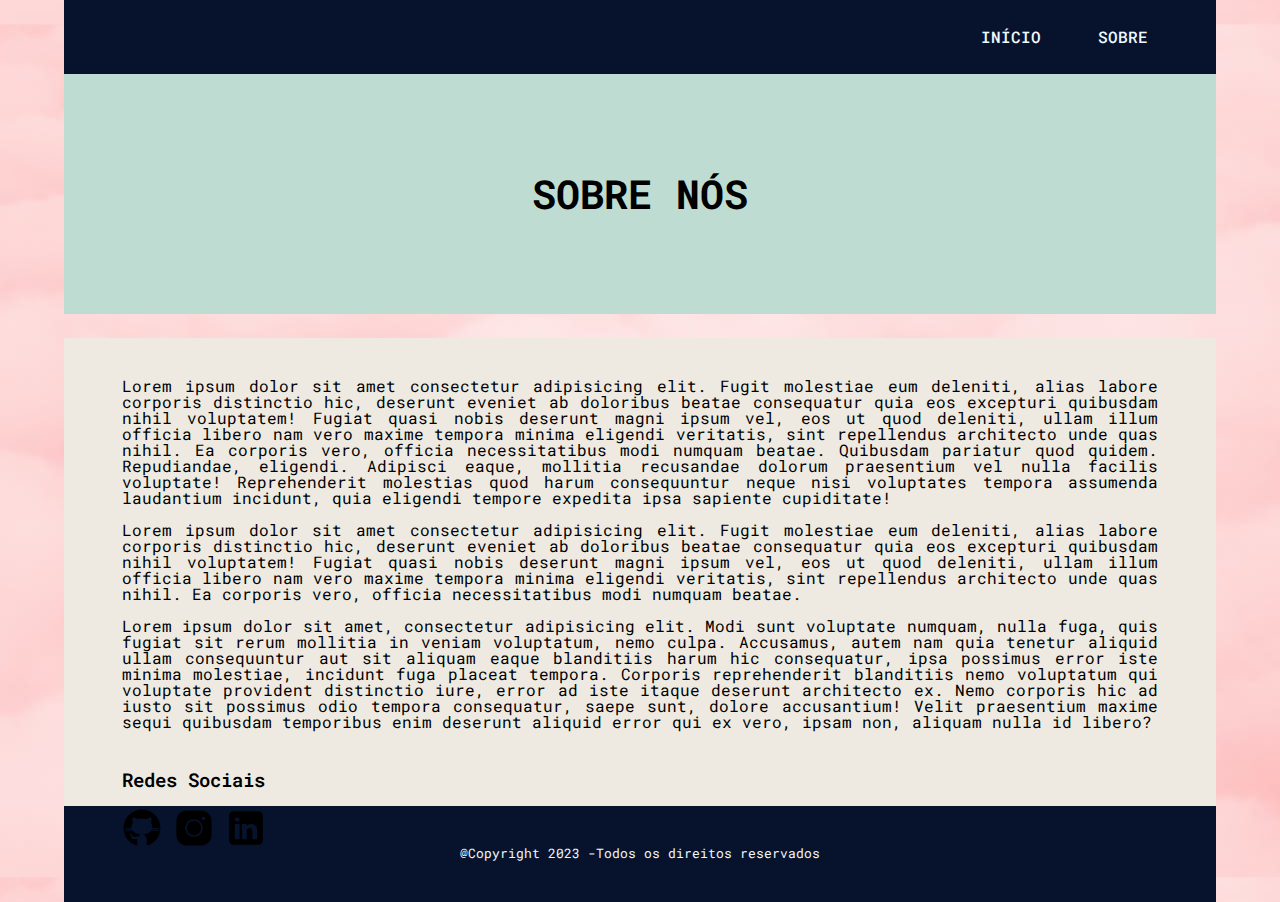
<file: sobre.html>
<!DOCTYPE html>
<html lang="pt-br">
<head>
    <meta charset="UTF-8">
    <meta name="viewport" content="width=device-width, initial-scale=1.0">
    <title>Sobre Nós</title>

    <link rel="stylesheet" href="assents/css/reset.css">
    <link rel="stylesheet" href="assents/css/sobre.css">
    <link rel="stylesheet" href="assents/css/style.css">
    <link rel="stylesheet" href="assents/css/nav.css">
    <link rel="stylesheet" href="assents/css/cabecalho.css">
    <link rel="stylesheet" href="assents/css/principal.css">
    <link rel="stylesheet" href="assents/css/rodape.css">

    <link rel="preconnect" href="https://fonts.googleapis.com">
    <link rel="preconnect" href="https://fonts.gstatic.com" crossorigin>
    <link href="https://fonts.googleapis.com/css2?family=Fira+Sans:ital,wght@0,100;0,200;0,300;0,400;0,500;0,700;0,900;1,100;1,200&family=Roboto+Mono:wght@100;200;300;400;500;600;700&display=swap" rel="stylesheet">

</head>
<body>
    <nav>
        <ul class="nav-indices">
            <li><a class="nav-links" href="index.html">Início</a></li>
            <li><a class="nav-links" href="sobre.html">Sobre</a></li>
        </ul>
    </nav>
    <header class="cabecalho">
        <h1 class="cabecalho-titulo">Sobre Nós</h1>
    </header>
        <main>
               <section class="sobre">
                    <p class="resumo">
                        Lorem ipsum dolor sit amet consectetur adipisicing elit. Fugit molestiae eum deleniti, alias labore corporis distinctio hic, deserunt eveniet ab doloribus beatae consequatur quia eos excepturi quibusdam nihil voluptatem! Fugiat quasi nobis deserunt magni ipsum vel, eos ut quod deleniti, ullam illum officia libero nam vero maxime tempora minima eligendi veritatis, sint repellendus architecto unde quas nihil. Ea corporis vero, officia necessitatibus modi numquam beatae. Quibusdam pariatur quod quidem. Repudiandae, eligendi. Adipisci eaque, mollitia recusandae dolorum praesentium vel nulla facilis voluptate! Reprehenderit molestias quod harum consequuntur neque nisi voluptates tempora assumenda laudantium incidunt, quia eligendi tempore expedita ipsa sapiente cupiditate!</p>

                    <p class="resumo">
                        Lorem ipsum dolor sit amet consectetur adipisicing elit. Fugit molestiae eum deleniti, alias labore corporis distinctio hic, deserunt eveniet ab doloribus beatae consequatur quia eos excepturi quibusdam nihil voluptatem! Fugiat quasi nobis deserunt magni ipsum vel, eos ut quod deleniti, ullam illum officia libero nam vero maxime tempora minima eligendi veritatis, sint repellendus architecto unde quas nihil. Ea corporis vero, officia necessitatibus modi numquam beatae. </p>

                    <p class="resumo">
                        Lorem ipsum dolor sit amet, consectetur adipisicing elit. Modi sunt voluptate numquam, nulla fuga, quis fugiat sit rerum mollitia in veniam voluptatum, nemo culpa. Accusamus, autem nam quia tenetur aliquid ullam consequuntur aut sit aliquam eaque blanditiis harum hic consequatur, ipsa possimus error iste minima molestiae, incidunt fuga placeat tempora. Corporis reprehenderit blanditiis nemo voluptatum qui voluptate provident distinctio iure, error ad iste itaque deserunt architecto ex. Nemo corporis hic ad iusto sit possimus odio tempora consequatur, saepe sunt, dolore accusantium! Velit praesentium maxime sequi quibusdam temporibus enim deserunt aliquid error qui ex vero, ipsam non, aliquam nulla id libero?
                    </p>

                    <div class="redes-sociais">
                        <h3 class="redes-sociais-titulo">Redes Sociais</h3>
                        <ul class="redes-sociais-lista">
                            <li class="redes-sociais-itens"><a href="https://github.com
                                " target="_blank">
                                <svg xmlns="http://www.w3.org/2000/svg" x="0px" y="0px" width="40" height="40" viewBox="0 0 50 50">
                                <path d="M17.791,46.836C18.502,46.53,19,45.823,19,45v-5.4c0-0.197,0.016-0.402,0.041-0.61C19.027,38.994,19.014,38.997,19,39 c0,0-3,0-3.6,0c-1.5,0-2.8-0.6-3.4-1.8c-0.7-1.3-1-3.5-2.8-4.7C8.9,32.3,9.1,32,9.7,32c0.6,0.1,1.9,0.9,2.7,2c0.9,1.1,1.8,2,3.4,2 c2.487,0,3.82-0.125,4.622-0.555C21.356,34.056,22.649,33,24,33v-0.025c-5.668-0.182-9.289-2.066-10.975-4.975 c-3.665,0.042-6.856,0.405-8.677,0.707c-0.058-0.327-0.108-0.656-0.151-0.987c1.797-0.296,4.843-0.647,8.345-0.714 c-0.112-0.276-0.209-0.559-0.291-0.849c-3.511-0.178-6.541-0.039-8.187,0.097c-0.02-0.332-0.047-0.663-0.051-0.999 c1.649-0.135,4.597-0.27,8.018-0.111c-0.079-0.5-0.13-1.011-0.13-1.543c0-1.7,0.6-3.5,1.7-5c-0.5-1.7-1.2-5.3,0.2-6.6 c2.7,0,4.6,1.3,5.5,2.1C21,13.4,22.9,13,25,13s4,0.4,5.6,1.1c0.9-0.8,2.8-2.1,5.5-2.1c1.5,1.4,0.7,5,0.2,6.6c1.1,1.5,1.7,3.2,1.6,5 c0,0.484-0.045,0.951-0.11,1.409c3.499-0.172,6.527-0.034,8.204,0.102c-0.002,0.337-0.033,0.666-0.051,0.999 c-1.671-0.138-4.775-0.28-8.359-0.089c-0.089,0.336-0.197,0.663-0.325,0.98c3.546,0.046,6.665,0.389,8.548,0.689 c-0.043,0.332-0.093,0.661-0.151,0.987c-1.912-0.306-5.171-0.664-8.879-0.682C35.112,30.873,31.557,32.75,26,32.969V33 c2.6,0,5,3.9,5,6.6V45c0,0.823,0.498,1.53,1.209,1.836C41.37,43.804,48,35.164,48,25C48,12.318,37.683,2,25,2S2,12.318,2,25 C2,35.164,8.63,43.804,17.791,46.836z"></path>
                            </svg></a></li>
                            <li><a href="https://www.instagram.com/" target="_blank">
                                <svg xmlns="http://www.w3.org/2000/svg" x="0px" y="0px" width="40" height="40" viewBox="0 0 50 50">
                                <path d="M 16 3 C 8.83 3 3 8.83 3 16 L 3 34 C 3 41.17 8.83 47 16 47 L 34 47 C 41.17 47 47 41.17 47 34 L 47 16 C 47 8.83 41.17 3 34 3 L 16 3 z M 37 11 C 38.1 11 39 11.9 39 13 C 39 14.1 38.1 15 37 15 C 35.9 15 35 14.1 35 13 C 35 11.9 35.9 11 37 11 z M 25 14 C 31.07 14 36 18.93 36 25 C 36 31.07 31.07 36 25 36 C 18.93 36 14 31.07 14 25 C 14 18.93 18.93 14 25 14 z M 25 16 C 20.04 16 16 20.04 16 25 C 16 29.96 20.04 34 25 34 C 29.96 34 34 29.96 34 25 C 34 20.04 29.96 16 25 16 z"></path>
                            </svg></a></li>
                            <li><a href="https://www.linkedin.com" target="_blank">
                                <svg xmlns="http://www.w3.org/2000/svg" x="0px" y="0px" width="40" height="40" viewBox="0 0 50 50">
                                    <path d="M41,4H9C6.24,4,4,6.24,4,9v32c0,2.76,2.24,5,5,5h32c2.76,0,5-2.24,5-5V9C46,6.24,43.76,4,41,4z M17,20v19h-6V20H17z M11,14.47c0-1.4,1.2-2.47,3-2.47s2.93,1.07,3,2.47c0,1.4-1.12,2.53-3,2.53C12.2,17,11,15.87,11,14.47z M39,39h-6c0,0,0-9.26,0-10 c0-2-1-4-3.5-4.04h-0.08C27,24.96,26,27.02,26,29c0,0.91,0,10,0,10h-6V20h6v2.56c0,0,1.93-2.56,5.81-2.56 c3.97,0,7.19,2.73,7.19,8.26V39z"></path>
                                </svg>
                            </a></li>
                        </ul>
                    </div>
                    
                </section>
        </main>
    <footer>
        <p class="copyright">@Copyright 2023 -Todos os direitos reservados</p>
    </footer>
    
</body>
</html>
</file>
<file: assents/css/sobre.css>
.sobre {
    height: calc(100vh - 31rem);
    margin: 0 auto;
    padding: 2rem;
    width: 90%;
    
}
.resumo {
    text-align: justify;
    padding: 0.5rem 0;

}

.redes-sociais-titulo {
    color: rgb(0, 0, 0);
    font-size: 1.2rem;
    font-weight: 600;
    margin: 2rem 0 1.2rem 0;
}

.redes-sociais-lista {
    display: flex;
    justify-content: space-between;
    width: 9rem;
}
</file>
<file: assents/css/style.css>
body {
    background-image: url(/assents/imagens/plano-de-fundo.jpg);
    background-position: center;
    background-repeat: no-repeat repeat ;
    background-size: 100%;
    font-family: 'Roboto Mono', monospace;
    height: auto;
    margin: 0 auto;
    width: 90%;
}
nav {
    align-items: center;
    display: flex;
    background-color: rgb(7, 19, 45);
    height: 4rem;
    justify-content: flex-end;
    padding: 0.3rem 1.5rem;
}
header {
    align-items: center;
    background-color: rgb(191, 220, 210);
    display: flex;
    flex-direction: column;
    justify-content: center;
    height: 15rem;
}
main {
    background-color: rgb(238, 234, 226);
    margin-top: 1.5rem;
}
hr {
    width: 90%;
}
footer {
    align-items: center;
    background-color: rgb(7, 19, 45);
    display: flex;
    flex-direction: column;
    justify-content: center;
    height: 6rem;
}

/*background-color: rgba(245, 220, 236, 0.582);*/
</file>
<file: assents/css/nav.css>
.nav-indices {
    display: flex;
    flex-wrap: nowrap;
    justify-content: space-around;
    margin: 0 1rem;
    width: 14rem;
}
.nav-links{
    color: aliceblue;
    font-size: 1rem;
    font-weight: 500;
    text-decoration: none;
    text-transform: uppercase;
    padding: 10px;
}
.nav-links:hover {
    text-decoration: underline 2px aliceblue;
}
</file>
<file: assents/css/cabecalho.css>
.cabecalho-titulo {
    font-size: 2.5rem;
    font-weight: 700;
    text-transform: uppercase;
}
</file>
<file: assents/css/principal.css>
.categorias {
    margin: 0 auto;
    padding: 2rem;
    width: 90%;
}
.categoria-lista {
    display: flex;
    flex-wrap: wrap;
    margin: 2rem auto;
    justify-content: flex-start;
}
.categoria-titulo {
    align-items: center;
    color: rgb(179, 126, 229);
    display: flex; 
    flex-direction: column;
    font-size: 2rem;
    font-weight: 700;
    height: 4rem;
    justify-content: center;
    text-transform: uppercase;
}
.categoria-itens {
    display: flex;
    margin: 2.5rem 0;
    width: 33%;
    height: 15rem;
}
.imagem {
    border-radius: 0.6rem;
    border: 10px solid rgba(15, 148, 139, 0.431);
}
.categoria-conteudo {
    display: flex;
    flex-direction: column;
    justify-content: start;
    padding: 0 1.5rem;
}

.categoria-subtitulo {
    color: rgb(0, 0, 0);
    font-size: 1.2rem;
    font-weight: 600;
    padding-bottom: 1rem;
}
</file>
<file: assents/css/rodape.css>
.copyright {
    color: aliceblue;
    font-size: 0.8rem;
}
</file>
